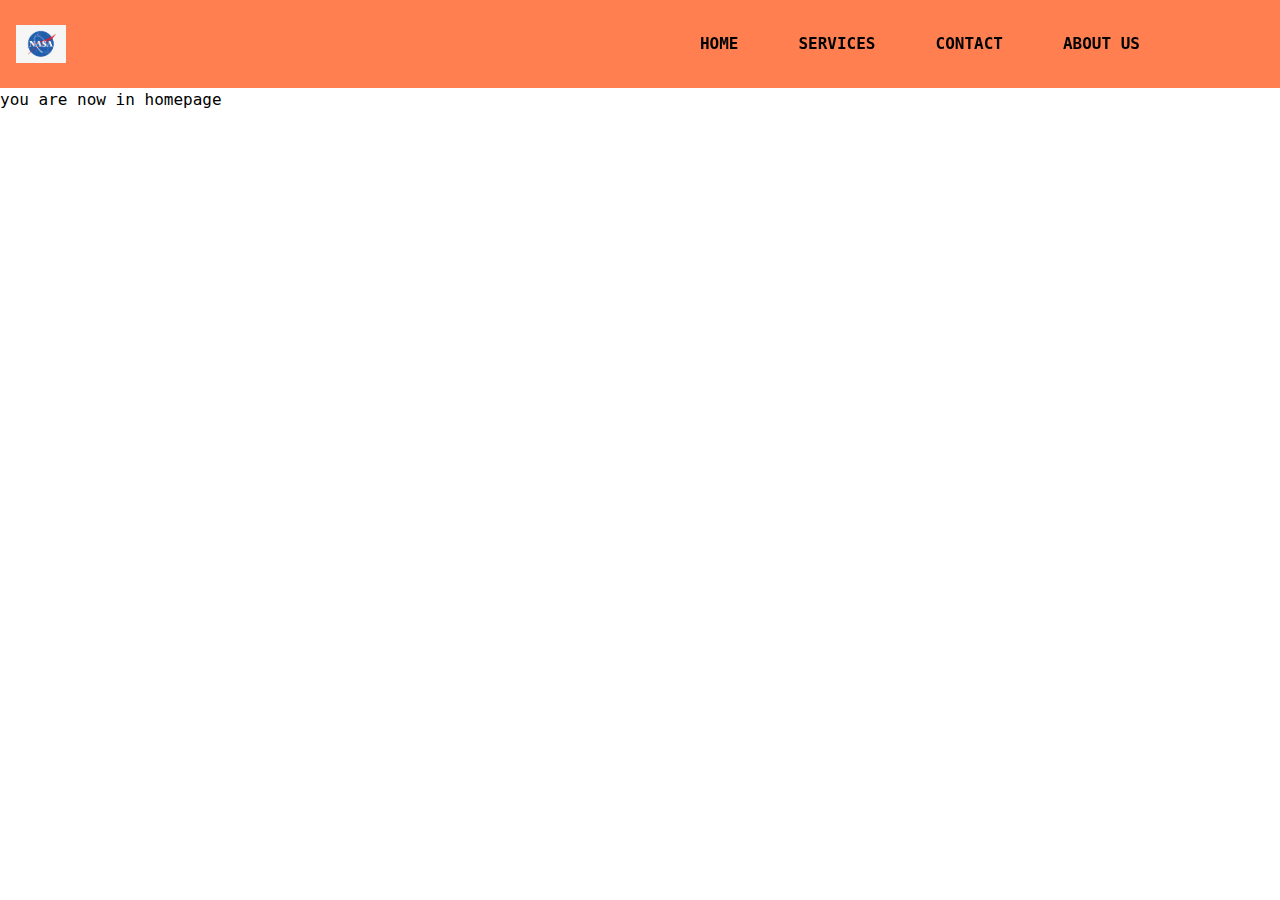
<file: index.html>
<!DOCTYPE html>
<html lang="en">
<head>
    <meta charset="UTF-8">
    <meta name="viewport" content="width=device-width, initial-scale=1.0">
    <title>Document</title>
</head>
<body>
    <!DOCTYPE html>
<html>
    <head>
        <link rel="icon" type="images/ico" href="images/nasa--logo.ico" >
        <link rel="stylesheet" href="css/hamburger.css"/>
        <link rel="stylesheet" href="css/styles.css"/>
        <title>guatronix</title>
    </head>
    <body>
        <header class="primary-header">
            <div>
            	<img class="logo" src="images/nasa--logo.jpg" alt="nasa-logo"/>
            </div>
           <button class="nav-toggle" aria-controls="primary-navigation" aria-expanded="false">
            	<span class="hamburger"></span>
        </button>
        <nav>
                <ul role="list" class='primary-navigation' id="primary-navigation">
                    <li class="nav-item">
                        <a href="index.html" aria-current="page" class="nav-link">home</a>
                    </li>
                    <li class="nav-item">
                        <a href="services.html"target="_blank" class="nav-link">services</a>
                    </li class="nav-item">
                    <li class="nav-item">
                        <a href="contact.html" class="nav-link">contact</a>
                    </li>
                    <li class="nav-item">
                        <a href="about_us.html" class="nav-link">about us</a>
                    </li>
                </ul>
        </nav>

        </header>
        <main>
            <p> you are now in homepage </p>
        </main>
        <footer>

        </footer>
    <script src="javascript/index.js"></script>
    </body>
    
</html>
</body>
</html>
</file>
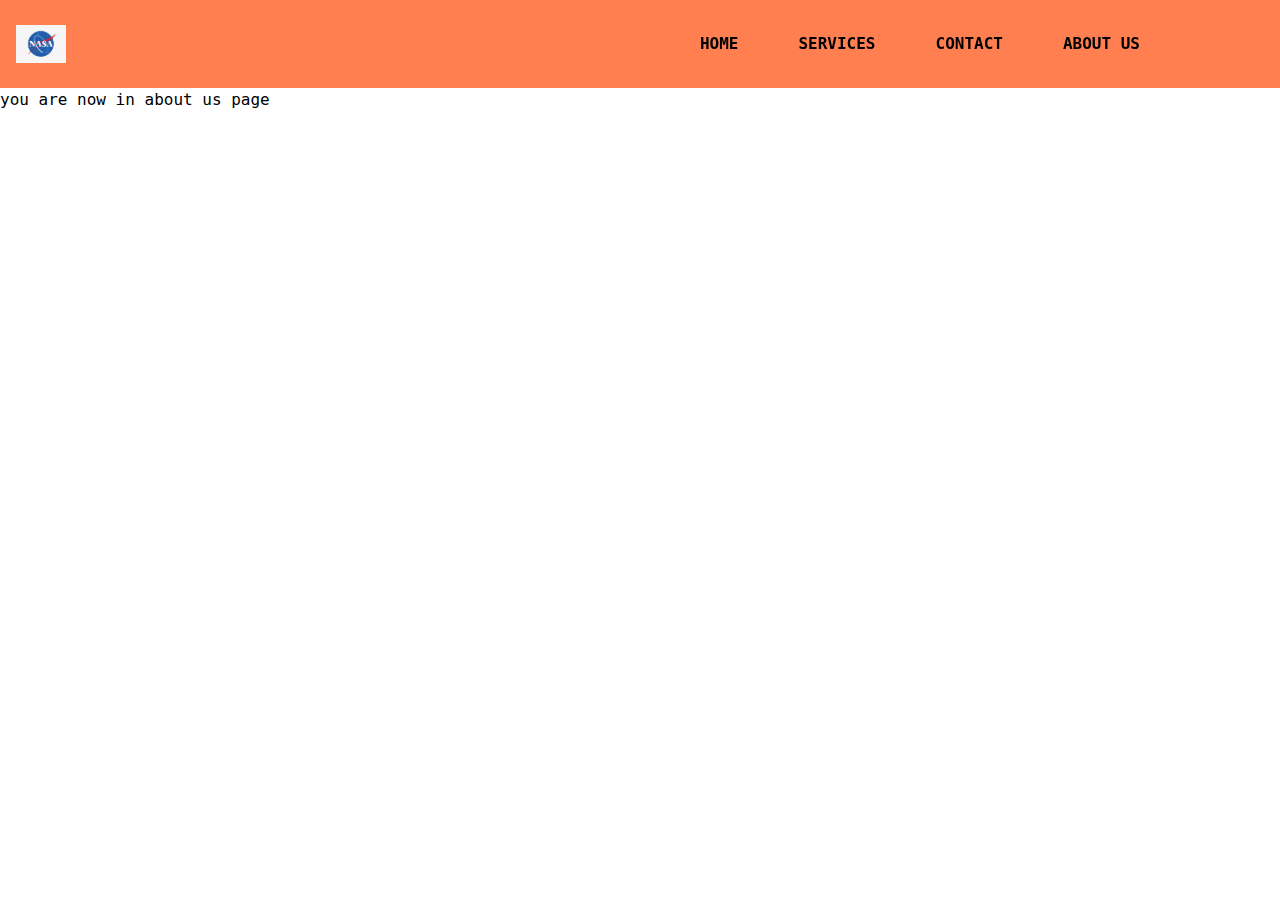
<file: about_us.html>
<!DOCTYPE html>
<html lang="en">
<head>
    <meta charset="UTF-8">
    <meta name="viewport" content="width=device-width, initial-scale=1.0">
    <title>Document</title>
</head>
<body>
    <!doctype html>
<html>
    <head>
        <link rel="icon" type="images/ico" href="images/nasa--logo.ico" >
        <link rel="stylesheet" href="css/hamburger.css"/>
        <link rel="stylesheet" href="css/styles.css"/>
        <title>guatronix</title>
    </head>
    <body>
        <header class="primary-header">
            <div>
            	<img class="logo" src="images/nasa--logo.jpg" alt="nasa-logo"/>
            </div>
           <button class="nav-toggle" aria-label="toggle navigation">
            	<span class=hamburger></span>
        </button>
        <nav>
                <ul role="list" class='primary-navigation' id="primary-navigation">
                    <li class="nav-item">
                        <a href="index.html" class="nav-link">home</a>
                    </li>
                    <li class="nav-item">
                        <a href="services.html"target="_blank" class="nav-link">services</a>
                    </li class="nav-item">
                    <li class="nav-item">
                        <a href="contact.html" class="nav-link">contact</a>
                    </li>
                    <li class="nav-item">
                        <a href="about_us.html" aria-current="page"class="nav-link">about us</a>
                    </li>
                </ul>
        </nav>

        </header>
        <main>
            <p> you are now in about us page </p>
        </main>
        <footer>

        </footer>
    <script src="javascript/index.js"></script>
    </body>
    
</html>
</body>
</html>
</file>
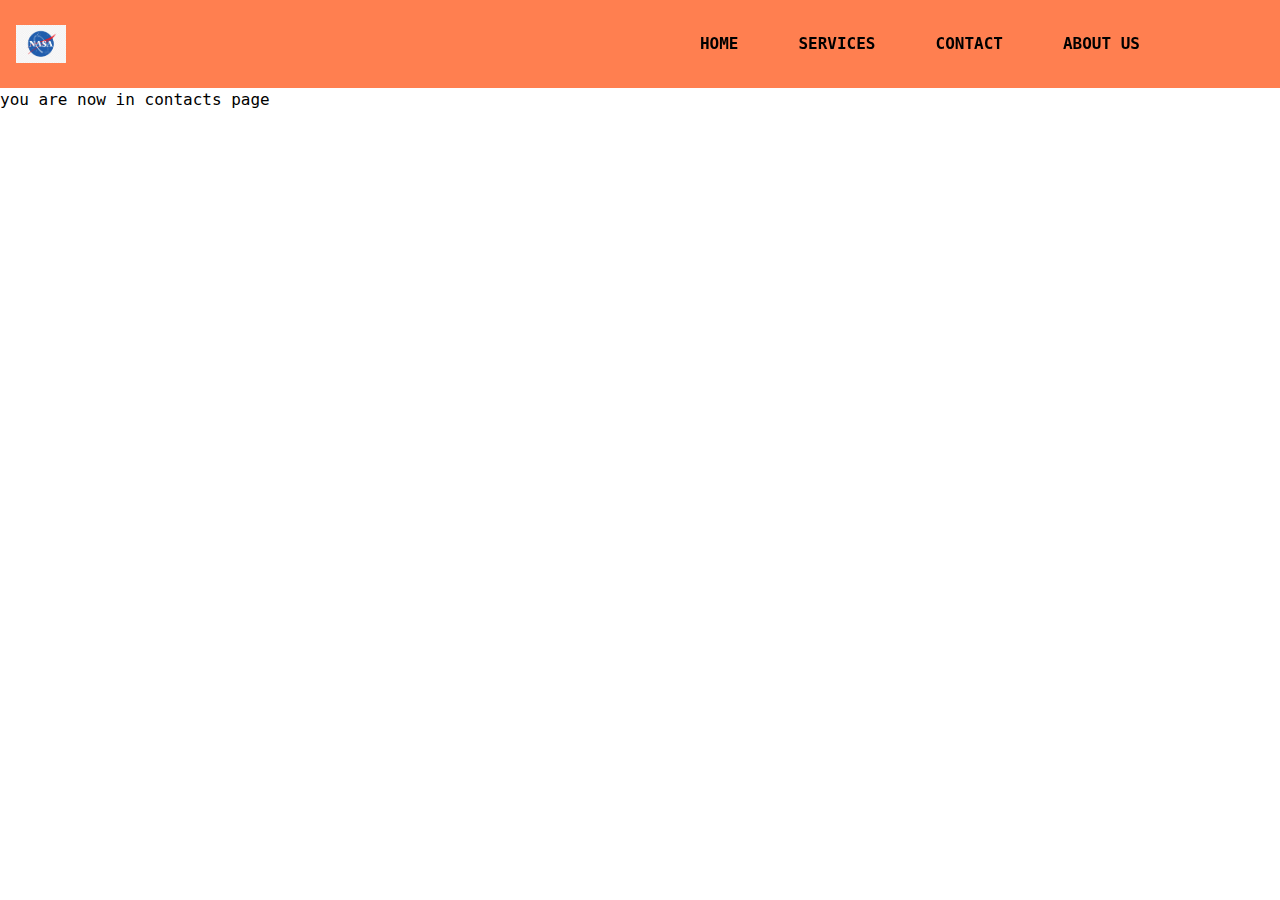
<file: contact.html>
<!DOCTYPE html>
<html lang="en">
<head>
    <meta charset="UTF-8">
    <meta name="viewport" content="width=device-width, initial-scale=1.0">
    <title>Document</title>
</head>
<body>
    <!doctype html>
<html>
    <head>
        <link rel="icon" type="images/ico" href="images/nasa--logo.ico" >
        <link rel="stylesheet" href="css/hamburger.css"/>
        <link rel="stylesheet" href="css/styles.css"/>
        <title>guatronix</title>
    </head>
    <body>
        <header class="primary-header">
            <div>
            	<img class="logo" src="images/nasa--logo.jpg" alt="nasa-logo"/>
            </div>
           <button class="nav-toggle" aria-label="toggle navigation">
            	<span class=hamburger></span>
        </button>
        <nav>
                <ul role="list" class='primary-navigation' id="primary-navigation">
                    <li class="nav-item">
                        <a href="index.html" class="nav-link">home</a>
                    </li>
                    <li class="nav-item">
                        <a href="services.html"target="_blank" class="nav-link">services</a>
                    </li class="nav-item">
                    <li class="nav-item">
                        <a href="contact.html" aria-current="page" class="nav-link">contact</a>
                    </li>
                    <li class="nav-item">
                        <a href="about_us.html" class="nav-link">about us</a>
                    </li>
                </ul>
        </nav>

        </header>
        <main>
            <p> you are now in contacts page </p>
        </main>
        <footer>

        </footer>
    <script src="javascript/index.js"></script>
    </body>
    
</html>
</body>
</html>
</file>
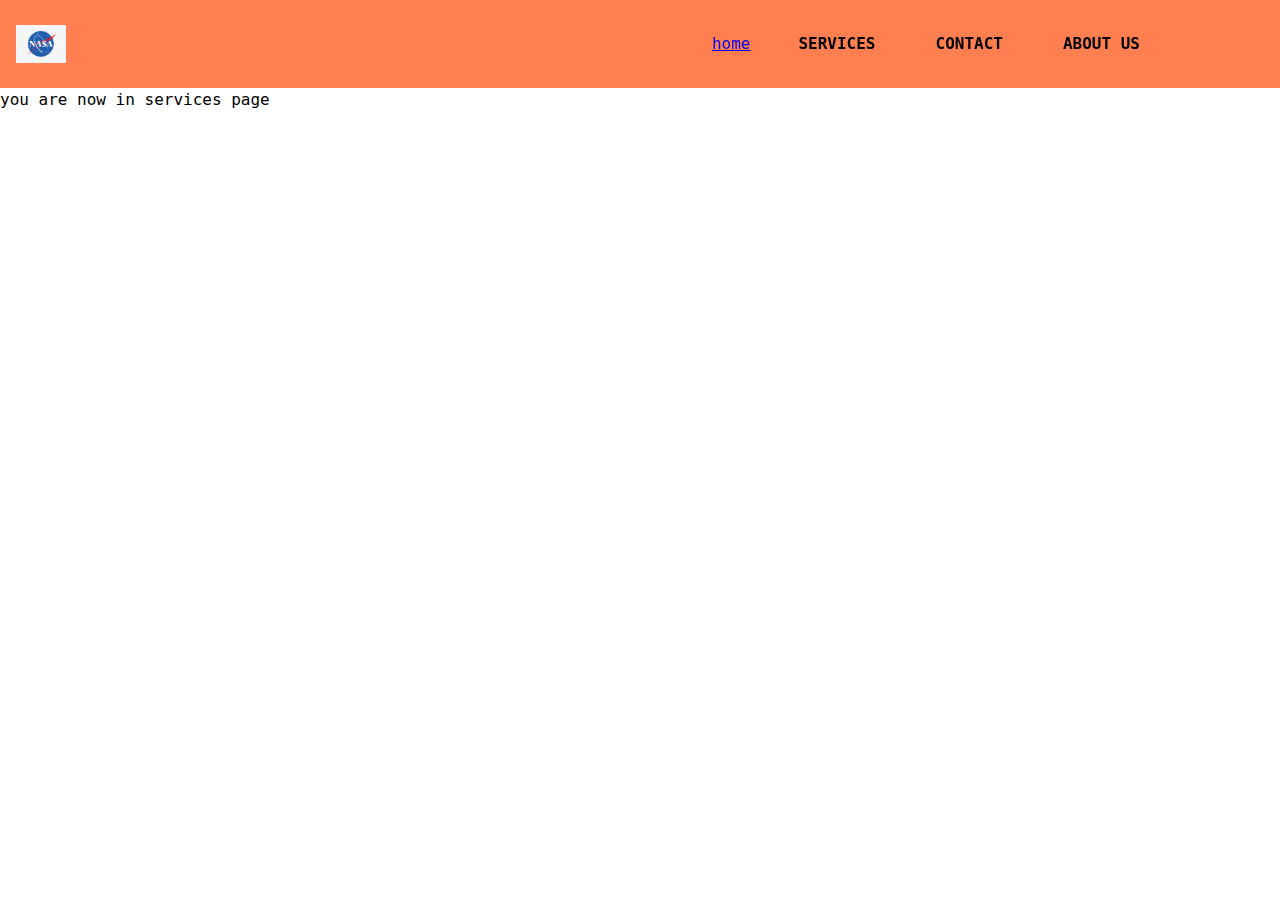
<file: services.html>
<!DOCTYPE html>
<html lang="en">
<head>
    <meta charset="UTF-8">
    <meta name="viewport" content="width=device-width, initial-scale=1.0">
    <title>Document</title>
</head>
<body>
    <!doctype html>
<html>
    <head>
        <link rel="icon" type="images/ico" href="images/nasa--logo.ico" >
        <link rel="stylesheet" href="css/hamburger.css"/>
        <link rel="stylesheet" href="css/styles.css"/>
        <title>guatronix</title>
    </head>
    <body>
        <header class="primary-header">
            <div>
            	<img class="logo" src="images/nasa--logo.jpg" alt="nasa-logo"/>
            </div>
           <button class="nav-toggle" aria-label="toggle navigation">
            	<span class=hamburger></span>
        </button>
        <nav>
                <ul role="list" class='primary-navigation' id="primary-navigation">
                    <li class="nav-item">
                        <a href="index.html">home</a>
                    </li>
                    <li class="nav-item">
                        <a href="services.html"target="_blank" aria-current="page"class="nav-link">services</a>
                    </li class="nav-item">
                    <li class="nav-item">
                        <a href="contact.html" class="nav-link">contact</a>
                    </li>
                    <li class="nav-item">
                        <a href="about_us.html" class="nav-link">about us</a>
                    </li>
                </ul>
        </nav>

        </header>
        <main>
            <p> you are now in services page </p>
        </main>
        <footer>

        </footer>
    <script src="javascript/index.js"></script>
    </body>
    
</html>
</body>
</html>
</file>
<file: css/hamburger.css>
.nav-toggle{
    padding: 0.25em;
    background: transparent;
    border:0;
    cursor:pointer;
    position:absolute;
    top:2rem;
    right:2rem;
    z-index: 1000;
    display: none;
}
.nav-open .nav-toggle{
 position: fixed;
}
.hamburger{ 
    display:block;
    position: relative;
}
.nav-open .hamburger{
    transform: rotate(0.625turn);
}
.nav-open .hamburger::after{
    opacity:0;
}
.hamburger,
.hamburger::before,
.hamburger::after{
    background:blue;
    width: 2em;
    height: 3px;
    border-radius:1em;
    transition:transform 250ms ease-in-out;
}

.hamburger::before,
.hamburger::after{
    content:'';
    position:absolute;
    left:0;
    right:0;
}

.hamburger::before{
    top:6px;
}
.nav-open .hamburger::before{
    transform: rotate(90deg) translateX(-6px);
}
.hamburger::after{
    bottom:6px;
}
.nav-open .hamburger::after{
    opacity:0;
}
@media(max-width:35em){
    .nav-toggle{
        display: block;
    }
}
</file>
<file: css/styles.css>
:root{
    --clr-accent-400:hsl(240, 100%, 50%);
    --clr-accent-100:hsl(240, 100%, 75%);

    --clr-neutral-400:hsl(0, 0%, 0%);
    --clr-neutral-100:hsl(0, 0%, 50%);
     
    --clr-primary-400:hsl(0, 0%, 100%);
    --clr-primary-100:hsl(0, 0%, 50%);

    --ff-primary:'Roboto Mono', monospace;
    --ff-body:var(--ff-primary);
    --ff-heading:var(--ff-primary);

    --fw-regular:400;
    --fw-semi-bold:500;
    --fw-bold:700;

    --fs-200:0.75rem;
    --fs-300:0.875rem;
    --fs-400:1rem;
    --fs-450:1.25rem;
    --fs-500:1.5rem;
    --fs-600:1.875rem;
    --fs-650:2.25rem;
    --fs-700:3rem;
    --fs-750:3.75rem;
    --fs-800:4.5rem;
    --fs-850:6rem;
    --fs-900:8rem;
    
    --fs-body:var(--fs-400);
    --fs-primary-heading:var(--fs-700);
    --fs-secondary-heading:var(--fs-600);
    --fs-nav:var(--fs-500);
    --fs-button:var(var(--fs-300));

    @media(min-width:50em){
        :root{
            --fs-body:var(var(--fs-500));
            --fs-primary-heading:var(var(--fs-750));
            --fs-primary-heading:var(var(--fs-700));

        }
    }
    
    
}

*,
*::before,
*::after {
  box-sizing: border-box;
}
*{
    margin:0;
    padding:0;
    padding:0;
}

ul[role='list'],
ol[role='list'] {
  list-style: none;
}


html:focus-within {
  scroll-behavior: smooth;
}
html,
body{
    height: 100%;
}
body {
  text-rendering: optimizeSpeed;
  line-height: 1.5;
  font-family: var(--ff-body);
}


a:not([class]) {
  text-decoration-skip-ink: auto;
}


img,
picture,svg{
  max-width: 100%;
  display: block;
}
@media (prefers-reduced-motion: reduce) {
  html:focus-within {
   scroll-behavior: auto;
  }

  *,
  *::before,
  *::after {
    animation-duration: 0.01ms !important;
    animation-iteration-count: 1 !important;
    transition-duration: 0.01ms !important;
    scroll-behavior: auto !important;
  }
}
.text-accent-400{
    color:var(--clr-accent-400);
}
.text-accent-100{
    color:var(--clr-accent-100);
}
.text-primary-400{
    color:var(--clr-primary-100);
}
.text-primary-100{
    color:var(--clr-primary-100);
}
.text-neutral-400{
    color:var(--clr-neutral-100);
}
.text-neutral-100{
    color:var(--clr-neutral-100);
}
.bg-accent-400{
    background:var(--clr-accent-400);
}
.bg-accent-100{
    background:var(--clr-accent-100);
}
.bg-primary-400{
    background:var(--clr-primary-100);
}
.bg-primary-100{
    background:var(--clr-primary-100);
}
.bg-neutral-400{
    background:var(--clr-neutral-100);
}
.bg-neutral-100{
    background:var(--clr-neutral-100);
}
.fs-200{font-size:var(--fs-200);line-height: 1rem;}
.fs-300{font-size:var(--fs-300);line-height:1.25rem;}
.fs-400{font-size:var(--fs-400);line-height: 1.5rem;}
.fs-450{font-size:var(--fs-450);line-height:1.75rem;}
.fs-500{font-size:var(--fs-500);line-height: 1.75rem;}
.fs-600{font-size:var(--fs-600);line-height: 2rem;}
.fs-650{font-size:var(--fs-650);line-height:2.25rem;}
.fs-700{font-size:var(--fs-700);line-height: 2.5rem;}
.fs-750{font-size:var(--fs-750);line-height: 1;}
.fs-800{font-size:var(--fs-800);line-height: 1;}
.fs-850{font-size:var(--fs-850);line-height: 1;}
.fs-900{font-size:var(--fs-900);line-height: 1;}

.fw-bold{
 font-weight: var(--fw-bold);
}
.fw-semi-bold{
font-weight:var(--fw-semi-bold);
}
.fw-regular{
 font-weight: var(--fw-regular);
}
.fs-primary-heading{
    font-size: var(--fs-primary-heading);
}
.fs-secondary-heading{
    font-size: var(--fs-secondary-heading);
}
.fs-nav{
    font-size: var(--fs-nav);
}
.fs-button{
    font-size:var(--fs-button);
}
.logo{
    width:50px;
    height: 50px;
    object-fit:contain;
    margin:1rem;
}
.primary-header{
    display:flex;
    justify-content:space-between;
    background: coral;
    align-items: center;
}

.nav-open .primary-navigation{
    transform: translateX(0%);
}
.primary-navigation{
    display:flex;
    gap:2em;
    background: hsl(0, 0%, 0%,0.5);
}
@supports (backdrop-filter: blur(1rem)){
        .primary-navigation{
            background: hsla(0, 0%, 100%, 0.1);
            backdrop-filter: blur(1rem);

        }
    }
.nav-link{
    text-decoration: none;
    color:var(--clr-neutral-400);
    font-weight: var(--fw-bold);
    margin-inline-end: 0.75em;
    text-transform: uppercase;
}
.nav-link:hover{
    color:var(--clr-accent-400);

}
@media(max-width:35em){
    .primary-navigation{
        position: fixed;
        /* inset:0 0 0 0 30%; */
        top:0;
        right:0;
        bottom:0;
        left:30%;
        flex-direction: column;
        padding:min(20vh,10rem) 2rem;
        transform: translateX(100%);
        transition:transform 250ms ease-out;
        

    }
}
@media(min-width:35em){
    .primary-navigation{
        gap: clamp(1.5rem, 5vw, 3rem);
        padding-block:2rem;
        padding-inline: clamp(3rem,10vw,10rem);
        background: none;
    }
}
</file>
